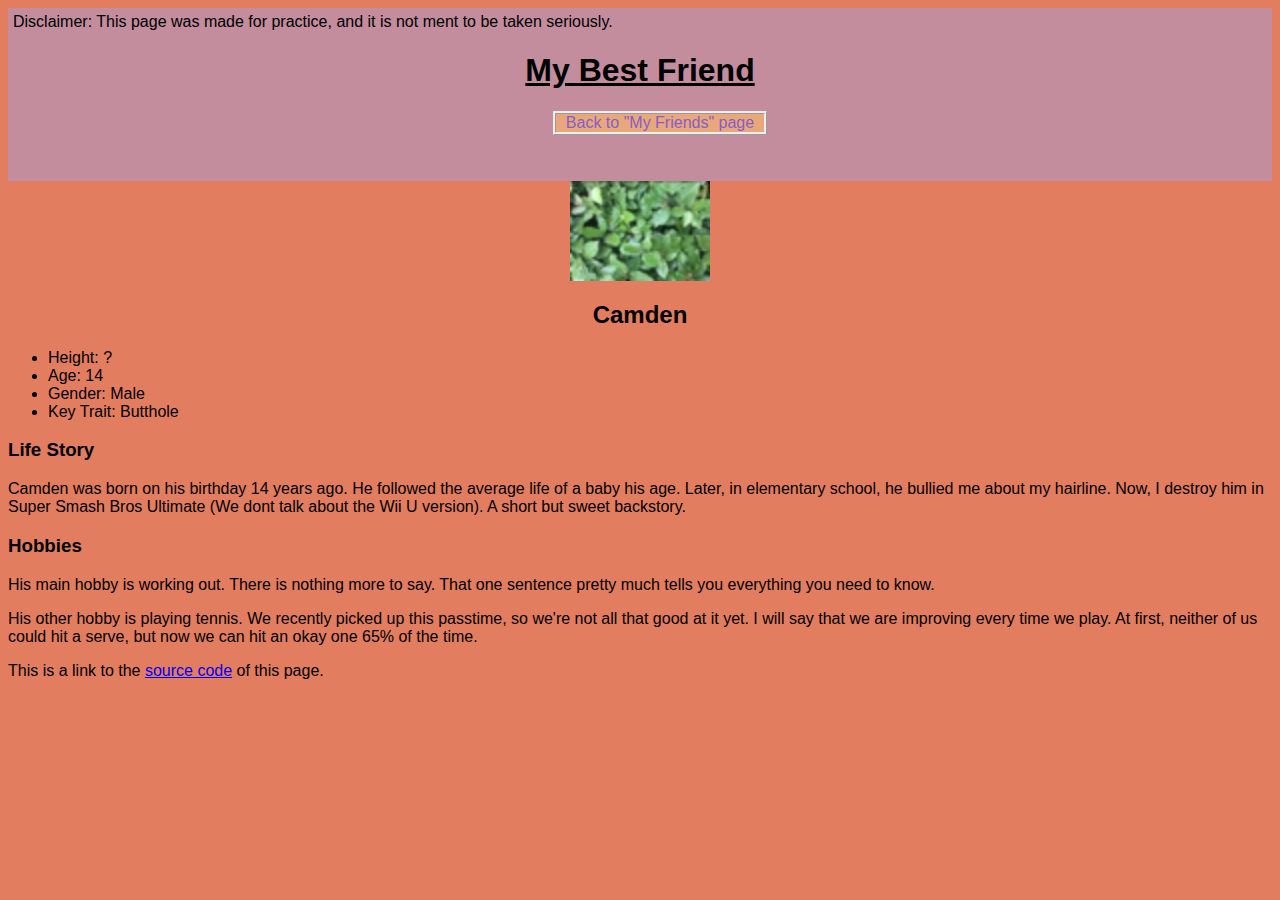
<file: camden.html>
<!DOCTYPE html>
<html>
<head>
	<meta charset="utf-8">
	<title>Camden's article</title>
	<link rel="stylesheet" href="style.css">
</head>
<body>
	<header>
		Disclaimer: This page was made for practice, and it is not ment to be taken seriously.
		<h1>My Best Friend</h1>
		<ul class="buttons">
			<li><a href="index.html">Back to &quot;My Friends&quot; page</a></li>
		</ul>
	</header>
	<div>
		<img src="Screen Shot 2021-06-16 at 10.21.52 AM.png" width="140" height="100" alt="camden's photo">
	</div>
	<h2>Camden</h2>
	<ul>
		<li>Height: ?</li>
		<li>Age: 14</li>
		<li>Gender: Male</li>
		<li>Key Trait: Butthole</li>
	</ul>
	<h3>Life Story</h3>
	<p>
		Camden was born on his birthday 14 years ago. He followed the average life of a baby his age. Later, in elementary school, he bullied me about my hairline. Now, I destroy him in Super Smash Bros Ultimate (We dont talk about the Wii U version). A short but sweet backstory.
	</p>
	<h3>Hobbies</h3>
	<p>
		His main hobby is working out. There is nothing more to say. That one sentence pretty much tells you everything you need to know.
	</p>
	<p>
		His other hobby is playing tennis. We recently picked up this passtime, so we're not all that good at it yet. I will say that we are improving every time we play. At first, neither of us could hit a serve, but now we can hit an okay one 65% of the time.
	</p>
	<footer>
		<span>This is a link to the </span>
		<a href="https://github.com/IncertUsernameHere/friends-bio" target="_blank" title="Github link">source code</a>
		<span>of this page.</span>
	</footer>
</body>
</html>
</file>
<file: style.css>
/* 
#E27D60 : Red
#855DCB : Blue
#E8A87C : Orange
#C38D9E : Purple
#41B3A3 : Green
 */

/* Sections */
html {
	font-family: Arial, sans-serif;
}

body {
	background-color: #E27D60;
}

header {
	padding-right: 5px;
	padding-left: 5px;
	padding-top: 5px;
	padding-bottom: 5px;
	background-color: #C38D9E;
}
/* End Sections */

/* List */
ul.buttons {
	list-style-type: none;
	text-align: center;
	padding-bottom: 25px;
}

ul.buttons > li {
	display: inline-block;
	text-align: center;
	background-color: #E8A87C;
	border-style: ridge;
	padding-right: 10px;
	padding-left: 10px;
}

ul.buttons > li:hover {
	background-color: #E27D60;
}

li > a {
	text-decoration: none;
	color: #855DCB;
}
/* End List */

/* Headings */
h1 {
	text-align: center;
	text-decoration: underline;
	font-weight: bold;
}

h2 {
	text-align: center;
}

img {
	display: block;
  	margin-left: auto;
	margin-right: auto;
}
/* End Headings */
</file>
